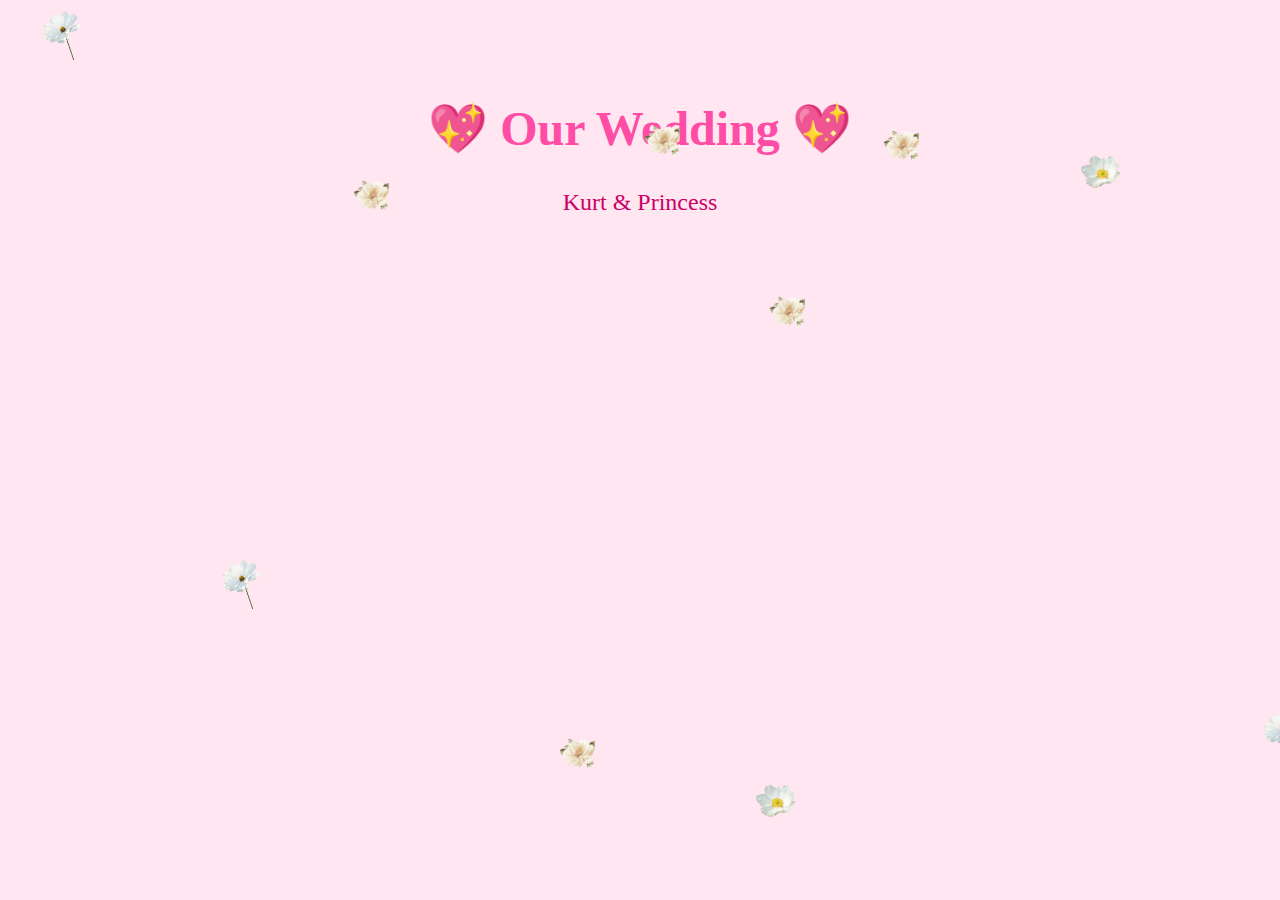
<file: flowers/index.html>
<!DOCTYPE html>
<html lang="en">
<head>
<meta charset="UTF-8">
<meta name="viewport" content="width=device-width, initial-scale=1.0">
<title>Wedding Invitation</title>
<link rel="stylesheet" href="flowers.css">
</head>
<body>

<div id="flower-container"></div>

<h1 class="title">💖 Our Wedding 💖</h1>
<p class="subtitle">Kurt & Princess</p>

<script src="flowers.js"></script>
</body>
</html>
</file>
<file: flowers/flowers.css>
body {
  margin: 0;
  padding: 0;
  background: #ffe6f0; /* soft pink background */
  overflow: hidden;
  font-family: 'Dancing Script', cursive;
}

.title {
  text-align: center;
  font-size: 3em;
  margin-top: 100px;
  color: #ff4da6;
}

.subtitle {
  text-align: center;
  font-size: 1.5em;
  color: #cc0066;
}

#flower-container {
  position: fixed;
  top: 0;
  left: 0;
  width: 100%;
  height: 100%;
  pointer-events: none;
}

/* Animation for falling flowers */
@keyframes fall {
  0% { transform: translateY(-10%) rotate(0deg); opacity: 1; }
  100% { transform: translateY(110%) rotate(360deg); opacity: 0.8; }
}

/* Animation for floating flowers */
@keyframes float {
  0% { transform: translate(0, 0) rotate(0deg); }
  50% { transform: translate(20px, -20px) rotate(15deg); }
  100% { transform: translate(0, 0) rotate(0deg); }
}
</file>
